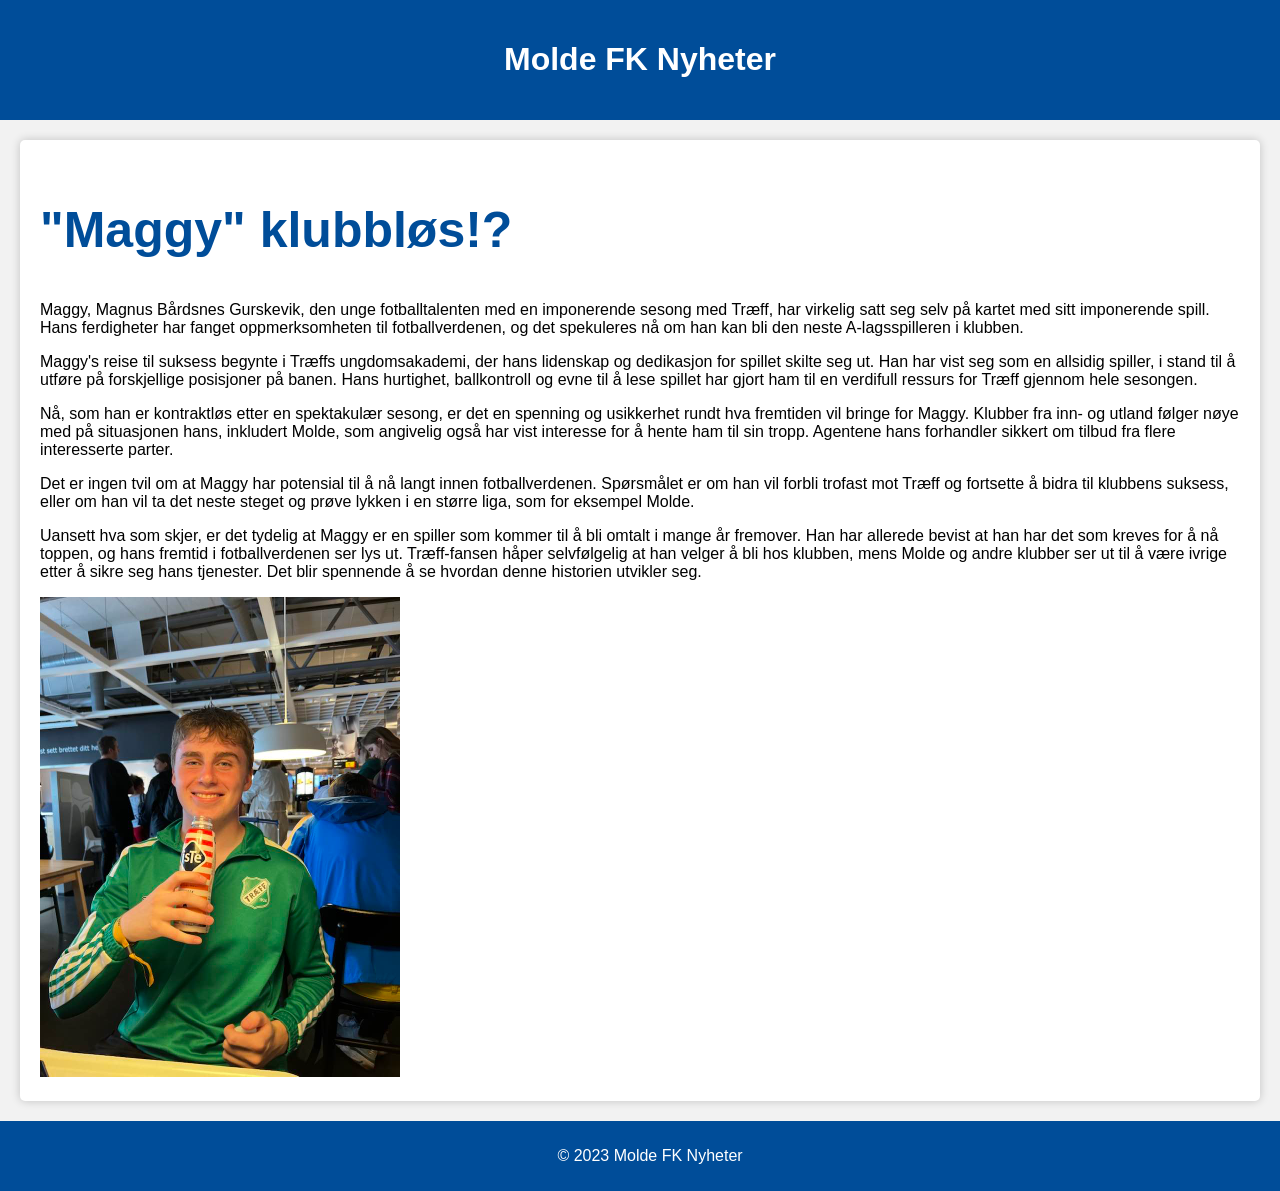
<file: index.html>
<!DOCTYPE html>
<html lang="no">
<head>
    <meta charset="UTF-8">
    <meta name="viewport" content="width=device-width, initial-scale=1.0">
    <title>Molde FK Nyheter</title>
    <link rel="stylesheet" href="stilark.css">

</head>
<body>
<header>
    <h1>Molde FK Nyheter</h1>
</header>

<article class="news" id="news1">
    <h2>"Maggy" klubbløs!?</h2>
    <p>Maggy, Magnus Bårdsnes Gurskevik, den unge fotballtalenten med en imponerende sesong med Træff, har virkelig satt
        seg selv på kartet med
        sitt imponerende spill. Hans ferdigheter har fanget oppmerksomheten til fotballverdenen, og det spekuleres nå om
        han kan bli den neste A-lagsspilleren i klubben.
    <p></p>
    Maggy's reise til suksess begynte i Træffs ungdomsakademi, der hans lidenskap og dedikasjon for spillet skilte
    seg ut. Han har vist seg som en allsidig spiller, i stand til å utføre på forskjellige posisjoner på banen. Hans
    hurtighet, ballkontroll og evne til å lese spillet har gjort ham til en verdifull ressurs for Træff gjennom hele
    sesongen.
    <p></p>
    Nå, som han er kontraktløs etter en spektakulær sesong, er det en spenning og usikkerhet rundt hva fremtiden vil
    bringe for Maggy. Klubber fra inn- og utland følger nøye med på situasjonen hans, inkludert Molde, som angivelig
    også har vist interesse for å hente ham til sin tropp. Agentene hans forhandler sikkert om tilbud fra flere
    interesserte parter.
    <p></p>
    Det er ingen tvil om at Maggy har potensial til å nå langt innen fotballverdenen. Spørsmålet er om han vil
    forbli trofast mot Træff og fortsette å bidra til klubbens suksess, eller om han vil ta det neste steget og
    prøve lykken i en større liga, som for eksempel Molde.
    <p></p>
    Uansett hva som skjer, er det tydelig at Maggy er en spiller som kommer til å bli omtalt i mange år fremover.
    Han har allerede bevist at han har det som kreves for å nå toppen, og hans fremtid i fotballverdenen ser lys ut.
    Træff-fansen håper selvfølgelig at han velger å bli hos klubben, mens Molde og andre klubber ser ut til å være
    ivrige etter å sikre seg hans tjenester. Det blir spennende å se hvordan denne historien utvikler seg.</p>
    <img id="maggy" alt="Maggy bilde" src="MicrosoftTeams-image.png"/>
</article>

<footer>
    <p>&copy; 2023 Molde FK Nyheter</p>
</footer>
</body>
</html>
</file>
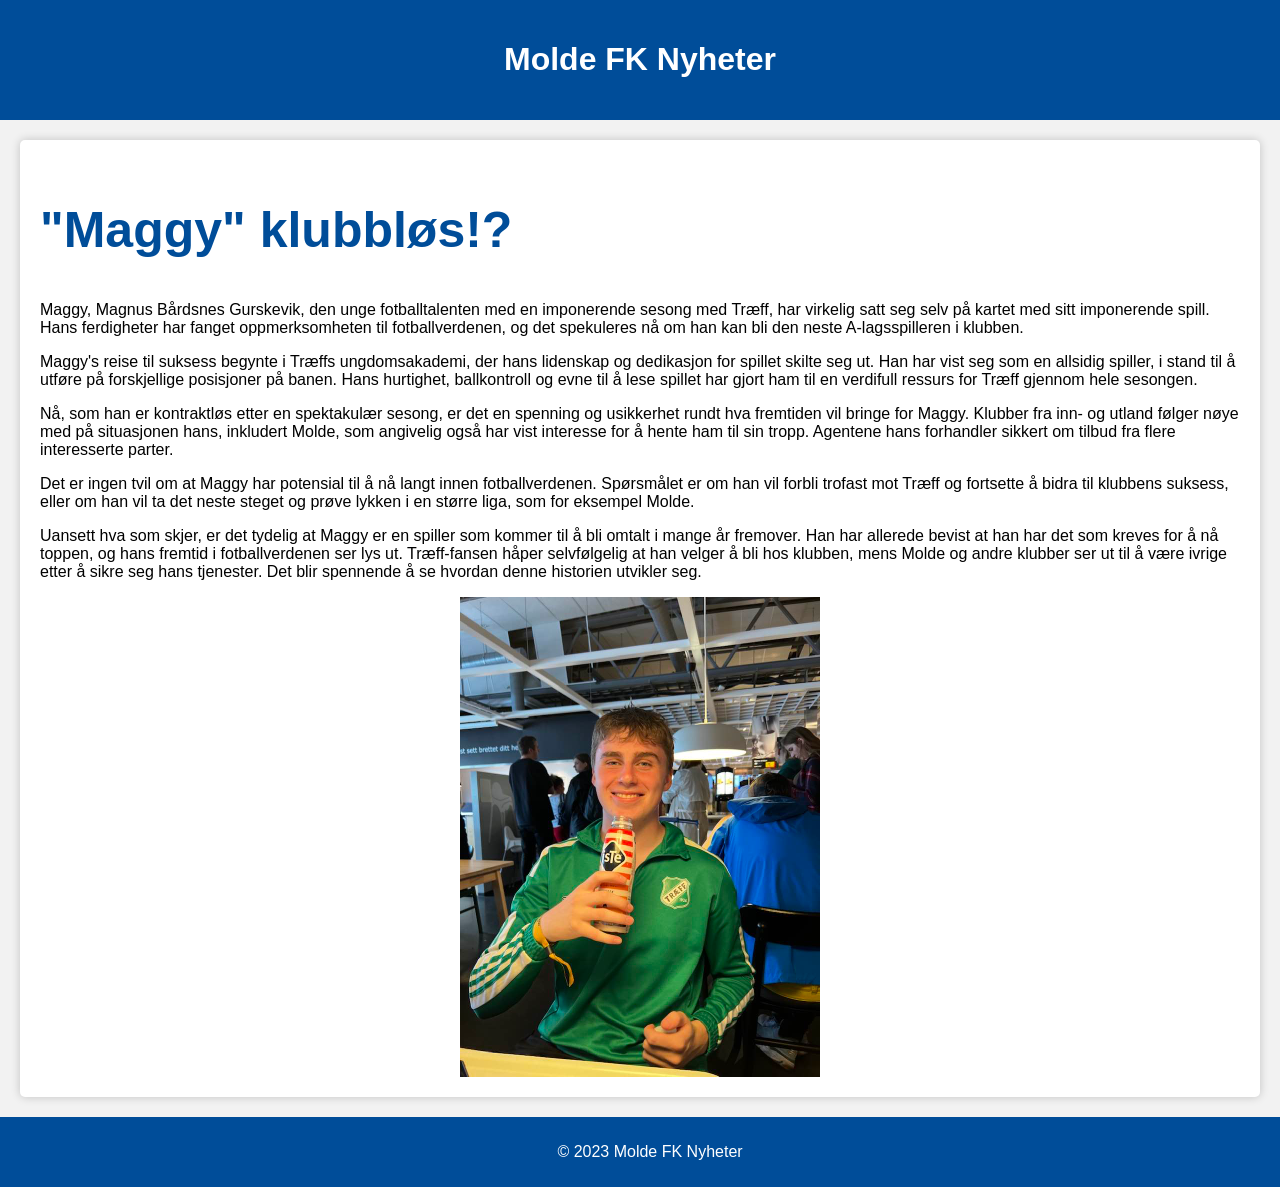
<file: maggy.html>
<!DOCTYPE html>
<html lang="no">
<head>
    <meta charset="UTF-8">
    <meta name="viewport" content="width=device-width, initial-scale=1.0">
    <title>Molde FK Nyheter</title>
    <link rel="stylesheet" href="stilark.css"> <!-- Legg til en CSS-fil for å style nettsiden -->

</head>
<body>
<header>
    <h1>Molde FK Nyheter</h1>
</header>

<article class="news" id="news1">
    <h2>"Maggy" klubbløs!?</h2>
    <p>Maggy, Magnus Bårdsnes Gurskevik, den unge fotballtalenten med en imponerende sesong med Træff, har virkelig satt seg selv på kartet med
        sitt imponerende spill. Hans ferdigheter har fanget oppmerksomheten til fotballverdenen, og det spekuleres nå om
        han kan bli den neste A-lagsspilleren i klubben.
<p> </p>
        Maggy's reise til suksess begynte i Træffs ungdomsakademi, der hans lidenskap og dedikasjon for spillet skilte
        seg ut. Han har vist seg som en allsidig spiller, i stand til å utføre på forskjellige posisjoner på banen. Hans
        hurtighet, ballkontroll og evne til å lese spillet har gjort ham til en verdifull ressurs for Træff gjennom hele
        sesongen.
<p> </p>
        Nå, som han er kontraktløs etter en spektakulær sesong, er det en spenning og usikkerhet rundt hva fremtiden vil
        bringe for Maggy. Klubber fra inn- og utland følger nøye med på situasjonen hans, inkludert Molde, som angivelig
        også har vist interesse for å hente ham til sin tropp. Agentene hans forhandler sikkert om tilbud fra flere
        interesserte parter.
<p> </p>
        Det er ingen tvil om at Maggy har potensial til å nå langt innen fotballverdenen. Spørsmålet er om han vil
        forbli trofast mot Træff og fortsette å bidra til klubbens suksess, eller om han vil ta det neste steget og
        prøve lykken i en større liga, som for eksempel Molde.
<p> </p>
        Uansett hva som skjer, er det tydelig at Maggy er en spiller som kommer til å bli omtalt i mange år fremover.
        Han har allerede bevist at han har det som kreves for å nå toppen, og hans fremtid i fotballverdenen ser lys ut.
        Træff-fansen håper selvfølgelig at han velger å bli hos klubben, mens Molde og andre klubber ser ut til å være
        ivrige etter å sikre seg hans tjenester. Det blir spennende å se hvordan denne historien utvikler seg.</p>
    <img id="maggy" alt="Maggy bilde" src="MicrosoftTeams-image.png" class="center" width="40%"/>
</article>

<footer>
    <p>&copy; 2023 Molde FK Nyheter</p>
</footer>
</body>
</html>
</file>
<file: stilark.css>
body {
    font-family: Arial, sans-serif;
    margin: 0;
    padding: 0;
    background-color: #f2f2f2;
    display: grid;
    grid-template-rows: auto 1fr auto;
    min-height: 100vh;
}

header {
    background-color: #004d99;
    color: white;
    text-align: center;
    padding: 20px;
}

.news {
    background-color: white;
    margin: 20px;
    padding: 20px;
    border-radius: 5px;
    box-shadow: 0px 0px 10px rgba(0, 0, 0, 0.2);
}

h2 {
    color: #004d99;
    font-size: 50px;
}

.center {
    display: block;
    margin: 0 auto;
}

footer {
    background-color: #004d99;
    color: white;
    text-align: center;
    padding: 10px;
    width: 100%;
}

#news1 {
    text-align: left;
}

#maggy {
    width: 30%;
}

@media (max-width: 767px) {
    #maggy {
        width: 100%;
    }
}
</file>
